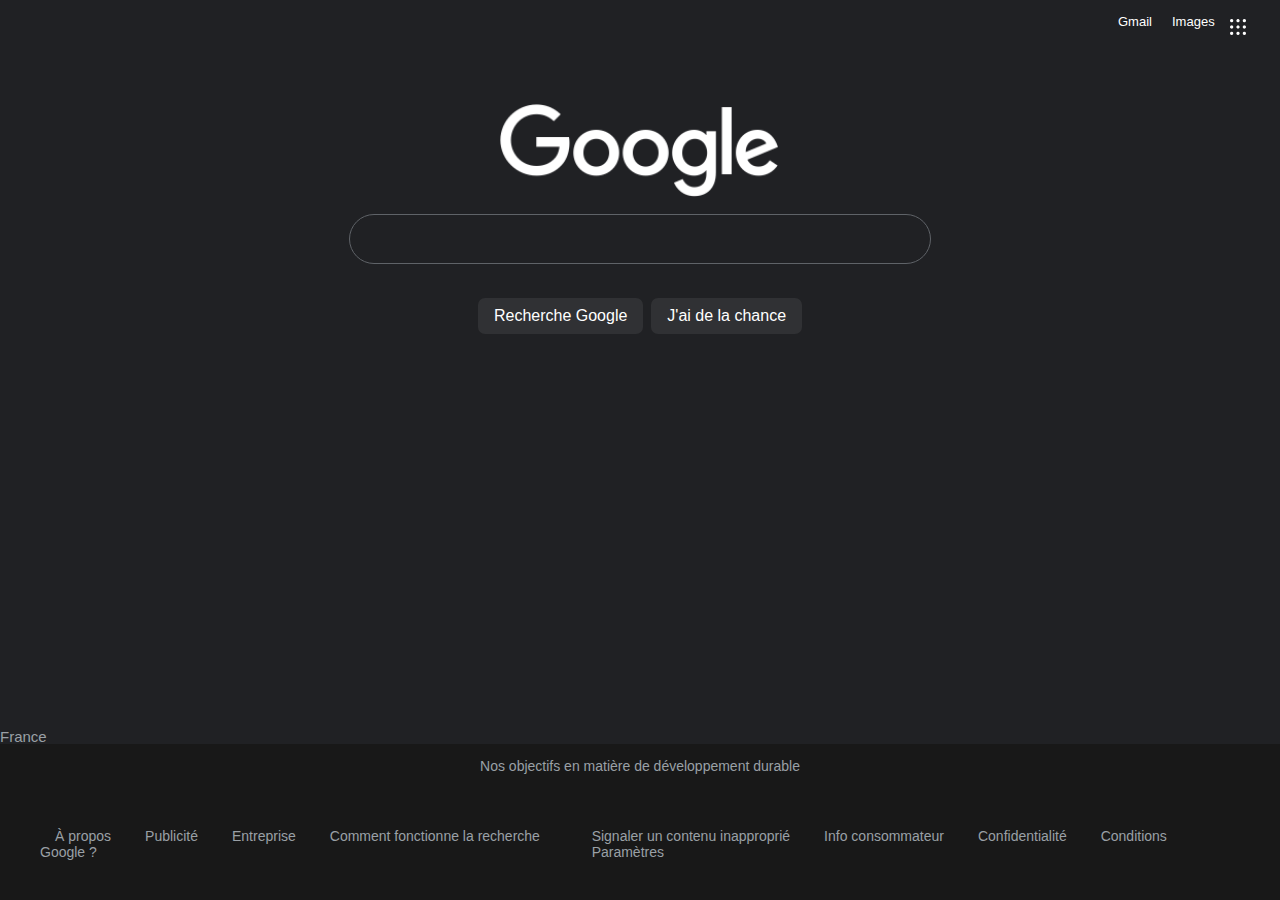
<file: index.html>
<!DOCTYPE html>
<html lang="en">
  <head>
    <meta charset="UTF-8" />
    <meta name="viewport" content="width=device-width, initial-scale=1.0" />

    <title>Google</title>
    <link rel="stylesheet" href="reset.css" />
    <link rel="stylesheet" href="style.css" />
  </head>
  <body>
    <header>
      <a href="http://gmail.com" class="toplink">Gmail</a>
      <a href="http://www.google.com/imghp?hl=fr&tab=ri&ogbl" class="toplink"
        >Images</a
      >
      <img src="applitouch.png" alt="bouton application" class="toplink" />
    </header>

    <div class="searchlogo">
      <img src="googlelogolight.png" alt="" id="logo" />
      <input type="text" id="searchbarre" />
    </div>
    <div id="searchbuttons">
      <button type="submit" class="searchbutton">Recherche Google</button>
      <button type="submit" class="searchbutton">J'ai de la chance</button>
    </div>
    <footer>
      <div id="France">France</div>
      <div>
        <div class="Durables">
          <a
            href="https://sustainability.google/intl/fr/commitments/?utm_source=googlehpfooter&utm_medium=housepromos&utm_campaign=bottom-footer&utm_content="
            class="footerlink"
            >Nos objectifs en matière de développement durable</a
          >
        </div>
        <div class="footergrouplinkfirstline">
          <div>
            <a
              href="https://about.google/?utm_source=google-FR&utm_medium=referral&utm_campaign=hp-footer&fg=1"
              class="footerlink"
            >
              À propos</a
            >
            <a
              href="https://www.google.com/intl/fr_fr/ads/?subid=ww-ww-et-g-awa-a-g_hpafoot1_1!o2&utm_source=google.com&utm_medium=referral&utm_campaign=google_hpafooter&fg=1"
              class="footerlink"
            >
              Publicité</a
            >
            <a
              href="https://www.google.com/services/?subid=ww-ww-et-g-awa-a-g_hpbfoot1_1!o2&utm_source=google.com&utm_medium=referral&utm_campaign=google_hpbfooter&fg=1"
              class="footerlink"
              >Entreprise</a
            >
            <a
              href="https://google.com/search/howsearchworks/?fg=1"
              class="footerlink"
              >Comment fonctionne la recherche Google ?</a
            >
          </div>
          <div>
            <a
              href="https://support.google.com/legal/answer/3110420?hl=fr&fg=1"
              class="footerlink"
              >Signaler un contenu inapproprié</a
            >
            <a
              href="https://support.google.com/websearch?p=fr_consumer_info&hl=fr&fg=1"
              class="footerlink"
              >Info consommateur</a
            >
            <a
              href="https://policies.google.com/privacy?hl=fr&fg=1"
              class="footerlink"
              >Confidentialité</a
            >
            <a
              href="https://policies.google.com/terms?hl=fr&fg=1"
              class="footerlink"
              >Conditions</a
            >
            <a href="#" class="footerlink">Paramètres</a>
          </div>
        </div>
      </div>
    </footer>
  </body>
</html>
</file>
<file: style.css>
.searchlogo {
  display: flex;
  align-items: center;
  flex-direction: column;
  margin-top: 50px;
}
#logo {
  width: 280px;
}

#searchbarre {
  display: flex;
  align-items: center;
  flex-direction: column;
  width: 550px;
  padding: 15px;
  margin-top: 15px;
  border-radius: 30px;
  background-color: #202124;
  border: 1px solid #5f6368;
  color: white;
}
body {
  background-color: #202124;
}

header {
  display: flex;
  justify-content: flex-end;
  padding: 15px;
  color: #ffffff;
  font-family: Arial, Helvetica, sans-serif;
  font-size: 13px;
}

.toplink {
  padding-left: 15px;
  color: #ffffff;
}
a:visited {
  text-decoration: none;
}
a {
  text-decoration: none;
}

#searchbuttons {
  display: flex;
  align-items: center;
  justify-content: center;
  padding: 30px;
}

.searchbutton {
  display: flex;
  padding-top: 0px;
  padding-bottom: 0px;
  padding-left: 16px;
  padding-right: 16px;
  align-items: center;
  background-color: #303134;
  color: #ffffff;

  margin: 4px;
  border-radius: 7px;
  height: 36px;
  font-family: Arial, Helvetica, sans-serif;
}

.toplink {
  width: 24px;
  padding-right: 15px;
}
#France {
  display: flex;
  justify-content: flex-start;
  align-items: flex-end;
  color: #9aa0a6;
  font-size: 15px;
  font-family: Arial, Helvetica, sans-serif;
}
footer {
  position: absolute;
  bottom: 0;
  width: 100%;
}
.Durables {
  display: flex;
  justify-content: center;
  background-color: #181818;
}

.footerlink {
  color: #9aa0a6;
  font-size: 14px;
  font-family: Arial, Helvetica, sans-serif;
  padding: 15px;
}

.footergrouplinkfirstline {
  display: flex;
  justify-content: center;
  padding: 40px;
  background-color: #181818;
}
</file>
